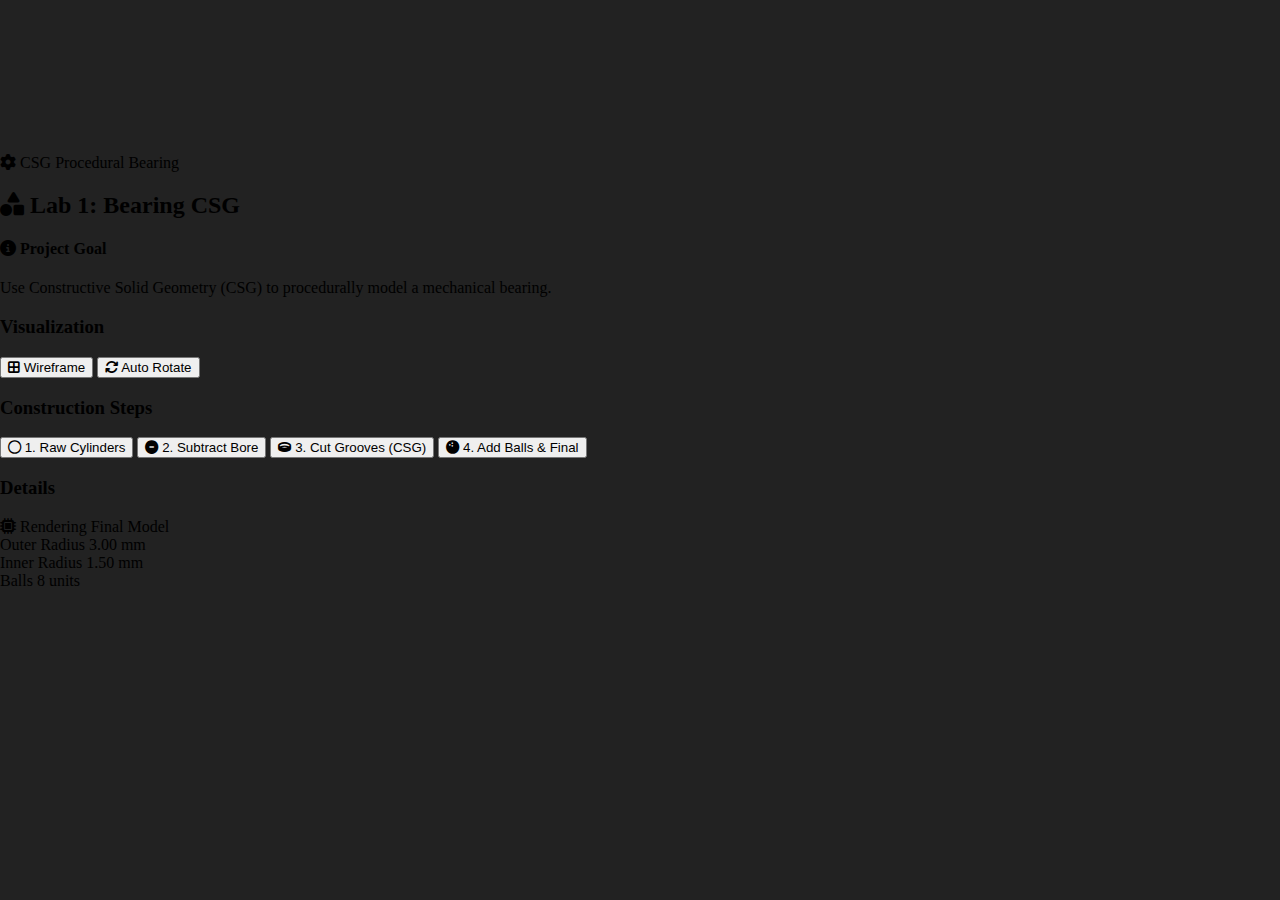
<file: lab1/index.html>
<!DOCTYPE html>
<html lang="zh-CN">
<head>
    <meta charset="UTF-8">
    <meta name="viewport" content="width=device-width, initial-scale=1.0">
    <title>Precision Bearing - Lab 1</title>
    <link rel="stylesheet" href="https://cdnjs.cloudflare.com/ajax/libs/font-awesome/6.4.0/css/all.min.css">
    <link rel="stylesheet" href="style.css">
    
    <script type="importmap">
        {
            "imports": {
                "three": "./js/three.module.js",
                "three-mesh-bvh": "./js/three-mesh-bvh.js",
                "three-bvh-csg": "./js/three-bvh-csg.js"
            }
        }
    </script>
</head>
<body>
    <div class="app-container">
        <div class="canvas-wrapper">
            <canvas id="glCanvas"></canvas>
            <div class="overlay-info">
                <span><i class="fa-solid fa-gear"></i> CSG Procedural Bearing</span>
            </div>
        </div>
        
        <aside class="sidebar">
            <div class="sidebar-header">
                <h2><i class="fa-solid fa-shapes"></i> Lab 1: Bearing CSG</h2>
            </div>

            <div class="scroll-content">
                <div class="info-card">
                    <h4><i class="fa-solid fa-circle-info"></i> Project Goal</h4>
                    <p>Use Constructive Solid Geometry (CSG) to procedurally model a mechanical bearing.</p>
                </div>

                <section class="panel-section">
                    <h3 class="section-title">Visualization</h3>
                    <div class="grid-2">
                        <button id="btn-wireframe" class="btn btn-secondary">
                            <i class="fa-solid fa-border-all"></i> Wireframe
                        </button>
                        <button id="btn-rotate" class="btn btn-primary">
                            <i class="fa-solid fa-arrows-rotate"></i> Auto Rotate
                        </button>
                    </div>
                </section>

                <section class="panel-section">
                    <h3 class="section-title">Construction Steps</h3>
                    <div class="btn-stack">
                        <button id="step-1" class="btn btn-ghost active">
                            <i class="fa-regular fa-circle"></i> 1. Raw Cylinders
                        </button>
                        <button id="step-2" class="btn btn-ghost">
                            <i class="fa-solid fa-circle-minus"></i> 2. Subtract Bore
                        </button>
                        <button id="step-3" class="btn btn-ghost">
                            <i class="fa-solid fa-ring"></i> 3. Cut Grooves (CSG)
                        </button>
                        <button id="step-4" class="btn btn-ghost">
                            <i class="fa-solid fa-bowling-ball"></i> 4. Add Balls & Final
                        </button>
                    </div>
                </section>
                
                <section class="panel-section flex-grow">
                    <h3 class="section-title">Details</h3>
                    <div class="status-bar">
                        <i class="fa-solid fa-microchip"></i> 
                        <span id="status-text">Rendering Final Model</span>
                    </div>
                    <div class="param-list">
                        <div class="param-row">
                            <span>Outer Radius</span>
                            <span>3.00 mm</span>
                        </div>
                        <div class="param-row">
                            <span>Inner Radius</span>
                            <span>1.50 mm</span>
                        </div>
                        <div class="param-row">
                            <span>Balls</span>
                            <span>8 units</span>
                        </div>
                    </div>
                </section>
            </div>
        </aside>
    </div>

    <script type="module" src="./js/main.js"></script>
</body>
</html>
</file>
<file: lab1/style.css>
body {
    margin: 0;
    padding: 0;
    overflow: hidden; /* 防止出现滚动条 */
    background-color: #222;
}

#canvas-container {
    width: 100%;
    height: 100vh;
}
</file>
